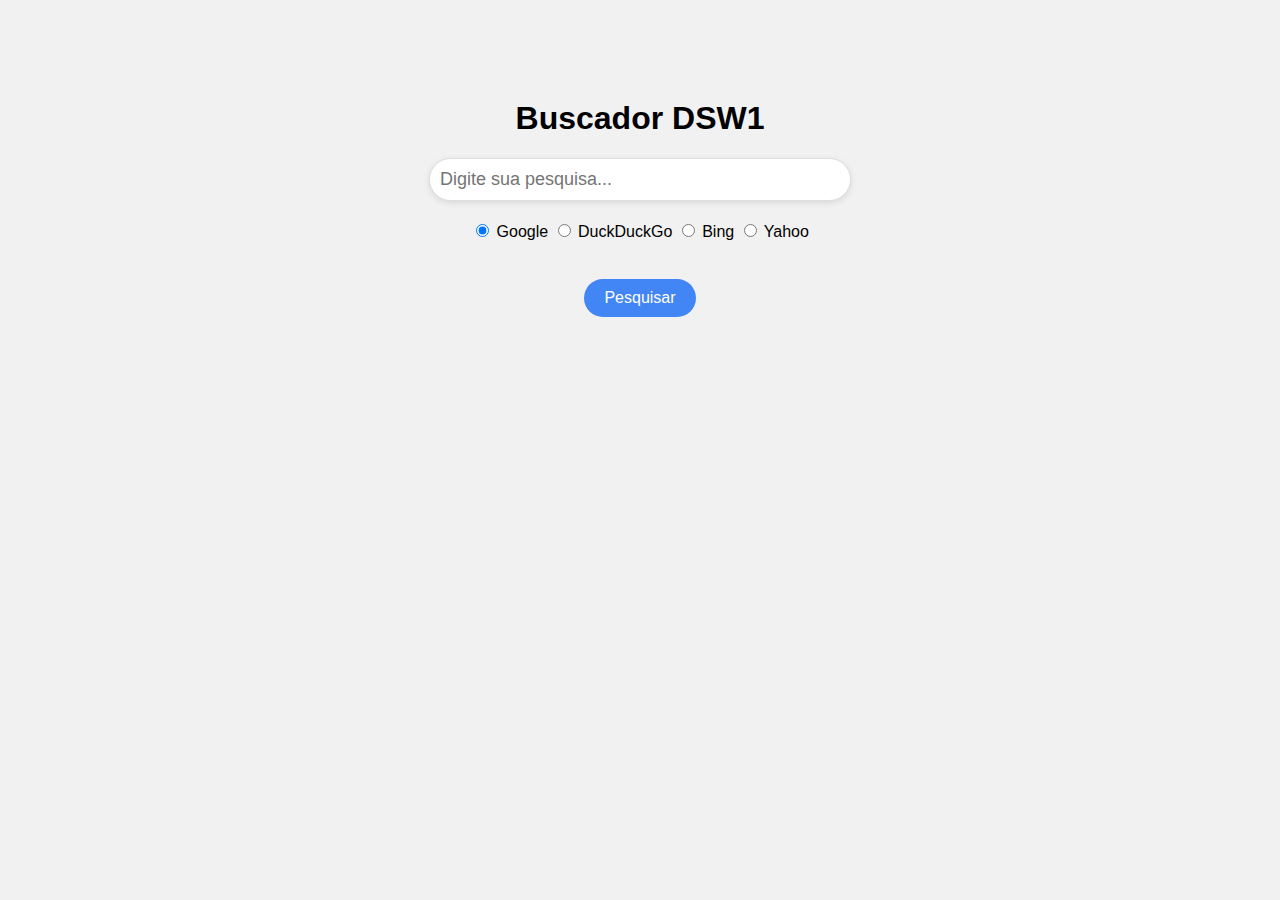
<file: src/main/webapp/index.html>
<!DOCTYPE html>
<html>
<head>
	<meta charset="UTF-8">
	<title>Buscador DSW1</title>
	<link href="css/style2.css" rel="stylesheet">
</head>
<body>
	<div class="search-container">
        <h1>Buscador DSW1</h1>
        <form action="busca.do" method="POST">
            <input type="text" name="text_search" placeholder="Digite sua pesquisa...">
            <div class="radio-options">
                <input type="radio" id="google" name="engine" value="google" checked>
                <label for="google">Google</label>
                <input type="radio" id="duckduckgo" name="engine" value="duckduckgo">
                <label for="duckduckgo">DuckDuckGo</label>
                <input type="radio" id="bing" name="engine" value="bing">
                <label for="bing">Bing</label>
                <input type="radio" id="yahoo" name="engine" value="yahoo">
                <label for="yahoo">Yahoo</label>
            </div>
            <br>
            <input type="submit" value="Pesquisar">
        </form>
    </div>
</body>
</html>
</file>
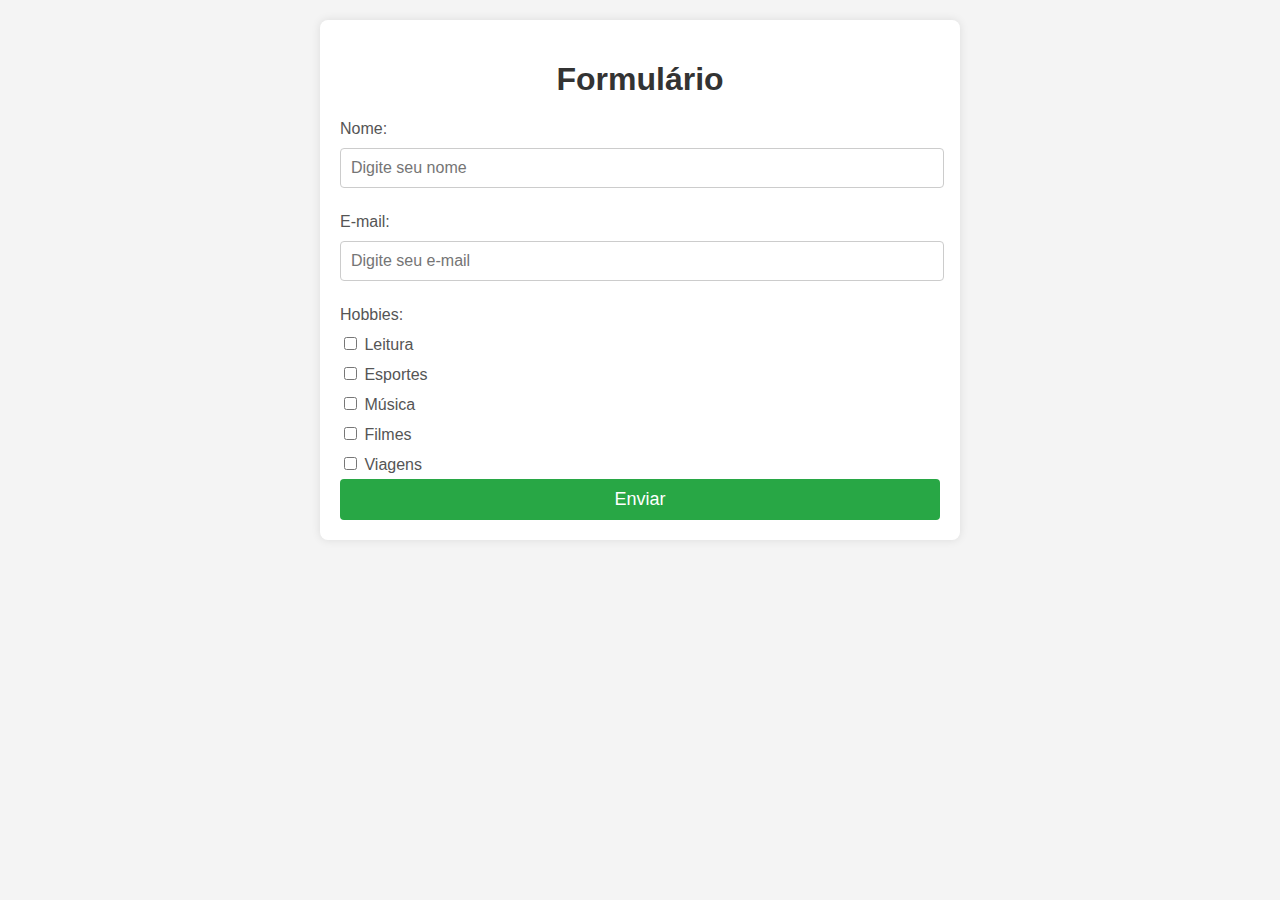
<file: src/main/webapp/hobbies.html>
<!DOCTYPE html>
<html lang="pt_BR">
<head>
    <meta charset="UTF-8">
    <meta name="viewport" content="width=device-width, initial-scale=1.0">
    <title>Formulário de Cadastro</title>
    <style>
        body {
            font-family: Arial, sans-serif;
            background-color: #f4f4f4;
            margin: 0;
            padding: 20px;
        }

        .form-container {
            max-width: 600px;
            margin: 0 auto;
            background-color: #fff;
            padding: 20px;
            border-radius: 8px;
            box-shadow: 0 0 10px rgba(0, 0, 0, 0.1);
        }

        h1 {
            text-align: center;
            color: #333;
        }

        label {
            display: block;
            margin: 10px 0 5px;
            color: #555;
        }

        input[type="text"], input[type="email"] {
            width: 97%;
            padding: 10px;
            margin: 5px 0px 15px;
            border: 1px solid #ccc;
            border-radius: 4px;
            font-size: 16px;
        }

        textarea {
            width: 100%;
            padding: 10px;
            margin: 5px 0 15px;
            border: 1px solid #ccc;
            border-radius: 4px;
            font-size: 16px;
            resize: vertical;
        }

        input[type="submit"] {
            display: block;
            width: 100%;
            padding: 10px;
            background-color: #28a745;
            color: #fff;
            border: none;
            border-radius: 4px;
            font-size: 18px;
            cursor: pointer;
        }

        input[type="submit"]:hover {
            background-color: #218838;
        }
    </style>
</head>
<body>

    <div class="form-container">
        <h1>Formulário</h1>
        <form action="hobbies.do" method="POST">
            <!-- Nome -->
            <label for="nome">Nome:</label>
            <input type="text" id="nome" name="nome" placeholder="Digite seu nome" required>

            <!-- E-mail -->
            <label for="email">E-mail:</label>
            <input type="email" id="email" name="email" placeholder="Digite seu e-mail" required>

            <!-- Hobbies -->
            <label for="hobbies">Hobbies:</label>
            <label><input type="checkbox" name="hobbies" value="Leitura"> Leitura</label>
	        <label><input type="checkbox" name="hobbies" value="Esportes"> Esportes</label>
	        <label><input type="checkbox" name="hobbies" value="Música"> Música</label>
	        <label><input type="checkbox" name="hobbies" value="Filmes"> Filmes</label>
	        <label><input type="checkbox" name="hobbies" value="Viagens"> Viagens</label>

            <!-- Enviar -->
            <input type="submit" value="Enviar">
        </form>
    </div>

</body>
</html>
</file>
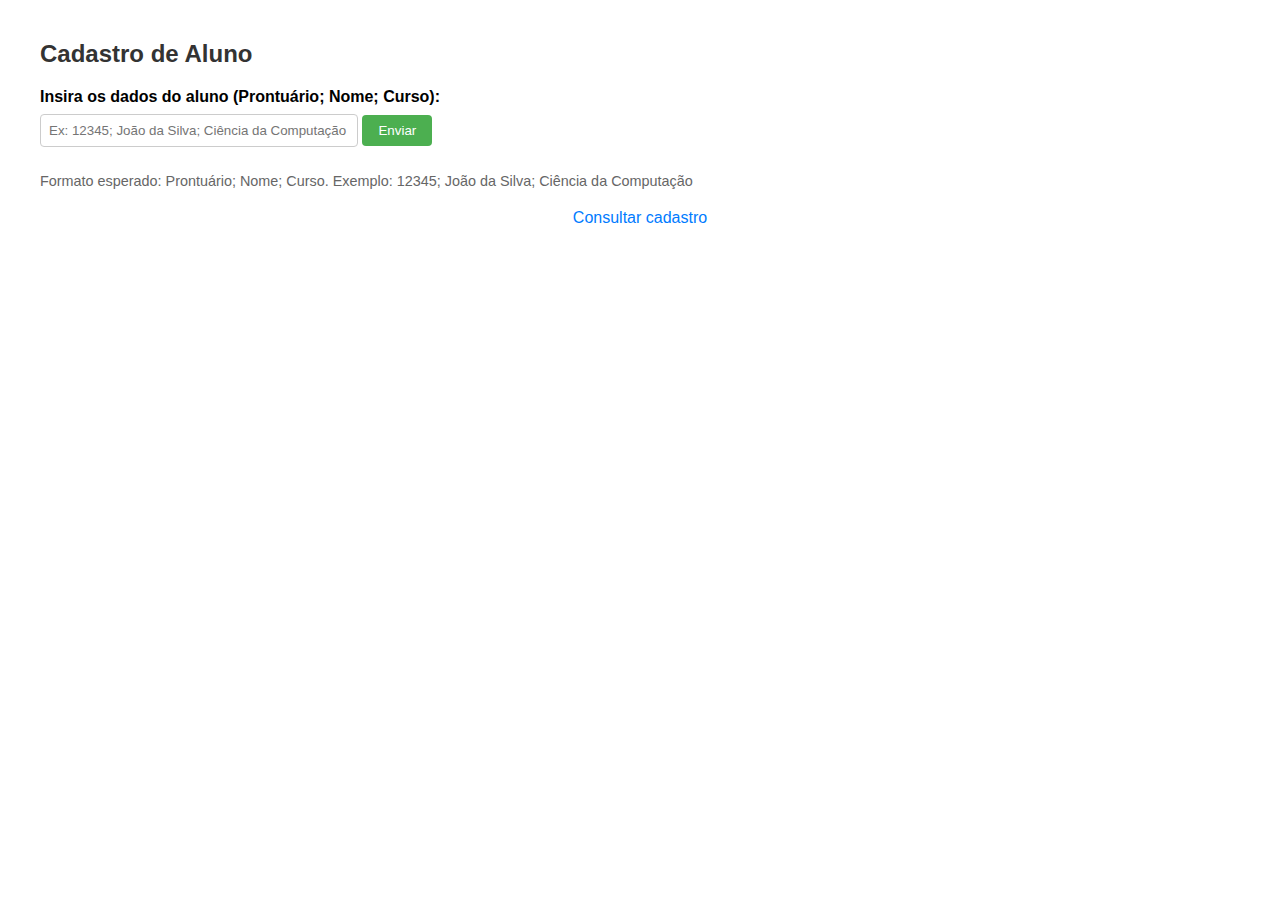
<file: src/main/webapp/input.html>
<!DOCTYPE html>
<html>
<head>
	<meta charset="UTF-8">
	<link href="css/style.css" rel="stylesheet">
	<title>Cadastro de alunos</title>
</head>
<body>
	<h2>Cadastro de Aluno</h2>
    <form action="cadastro.do" method="POST">
        <label for="dadosAluno">Insira os dados do aluno (Prontuário; Nome; Curso):</label>
        <input type="text" id="dadosAluno" name="text_dados" placeholder="Ex: 12345; João da Silva; Ciência da Computação" required>
        <input type="submit" value="Enviar">
    </form>

    <p class="info">Formato esperado: Prontuário; Nome; Curso. Exemplo: 12345; João da Silva; Ciência da Computação</p>
	<p><a href="cadastro.do">Consultar cadastro</a></p>
</body>
</html>
</file>
<file: src/main/webapp/css/style2.css>
@charset "UTF-8";

body {
	font-family: Arial, sans-serif;
	text-align: center;
	margin: 0;
	padding: 0;
	background-color: #f1f1f1;
}

.search-container {
	margin-top: 100px;
}

input[type="text"] {
	width: 400px;
	padding: 10px;
	font-size: 18px;
	border-radius: 24px;
	border: 1px solid #ddd;
	outline: none;
	box-shadow: 0 2px 6px rgba(0, 0, 0, 0.1);
}

input[type="submit"] {
	padding: 10px 20px;
	font-size: 16px;
	border-radius: 24px;
	border: none;
	background-color: #4285f4;
	color: white;
	cursor: pointer;
}

input[type="submit"]:hover {
	background-color: #357ae8;
}

.radio-options {
	margin: 20px 0;
}
</file>
<file: src/main/webapp/css/style.css>
@charset "UTF-8";
body {
    font-family: Arial, sans-serif;
    margin: 40px;
}

h1 {
  color: #333;
}

h2 {
    color: #333;
}

a {
  display: block;
  margin-top: 20px;
  text-align: center;
  color: #007BFF;
  text-decoration: none;
  font-size: 16px;
}

label {
    display: block;
    margin-bottom: 8px;
    font-weight: bold;
}

input[type="text"] {
    width: 300px;
    padding: 8px;
    margin-bottom: 12px;
    border: 1px solid #ccc;
    border-radius: 4px;
}

input[type="submit"] {
    padding: 8px 16px;
    background-color: #4CAF50;
    color: white;
    border: none;
    border-radius: 4px;
    cursor: pointer;
}

input[type="submit"]:hover {
    background-color: #45a049;
}

.info {
    font-size: 0.9em;
    color: #666;
}

.container {
  background-color: #fff;
  padding: 20px;
  border-radius: 10px;
  box-shadow: 0 0 10px rgba(0, 0, 0, 0.1);
}
</file>
